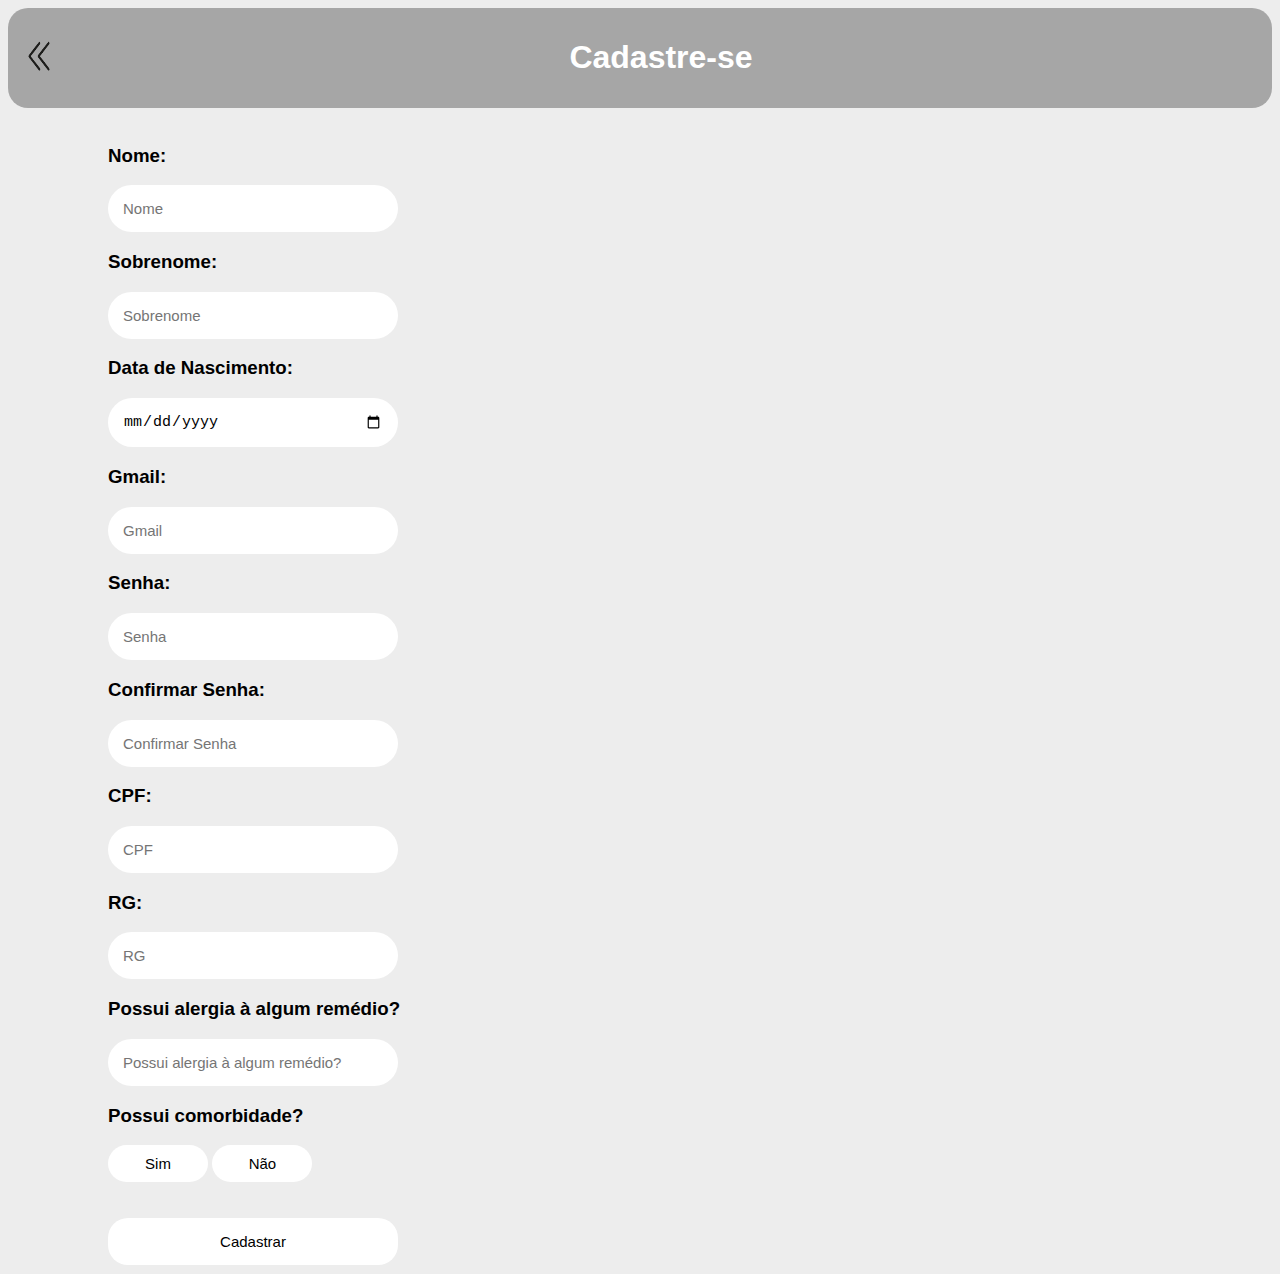
<file: cadastre.html>
<!DOCTYPE html>
<html lang="pt-br">
<head>
    <meta charset="UTF-8">
    <meta name="viewport" content="width=device-width, initial-scale=1.0">
    <link rel="stylesheet" href="https://cdnjs.cloudflare.com/ajax/libs/font-awesome/6.0.0-beta3/css/all.min.css">
    <link rel="stylesheet" href="cadastre.css">
    <title>Criar nova Conta</title>
</head> <!--Tela de cadastro, para quem não tem conta-->
<body>
    <div class="geral">
        <div class="cad">
            <a href="login.php" class="seta">
                <button class="seta"><img src="img/imagem_2024-04-20_205638068-removebg-preview.png" alt="seta para sair"></button>
            </a>
            <div class="cada">
                <h1 class="cade">Cadastre-se</h1>
            </div>
        </div>
         <div class="input">
            <br>
            <div class="inp">
                                <h3>Nome:</h3>
                                <input type="text" placeholder="Nome" required>                 
                                <h3>Sobrenome:</h3>
                                <input type="text" placeholder="Sobrenome" required>
                                <h3>Data de Nascimento:</h3>
                                <input type="date" placeholder="Data de Nascimento" required>
                                <h3>Gmail:</h3>
                                <input type="email" placeholder="Gmail">
                                <h3>Senha:</h3>
                                <input type="password" placeholder="Senha">
                                <h3>Confirmar Senha:</h3>
                                <input type="password" placeholder="Confirmar Senha">
                                <h3>CPF:</h3>
                                <input type="number" id="cpf" placeholder="CPF" maxlength="11" title="Digite um CPF válido (apenas números)" required>
                                <h3>RG:</h3>
                                <input type="number" id="rg" placeholder="RG" maxlength="9" title="Digite um RG válido (apenas números)" required>
                               <h3>Possui alergia à algum remédio?</h3>
                                <input type="text" placeholder="Possui alergia à algum remédio?" required>
                                <h3>Possui comorbidade?</h3>
                                    <button class="si">Sim</button> 
                                    <button class="no">Não</button>
        <br><br><br>
        <a href="login.php"><button class="submit">Cadastrar</button></a>
    </div>
    </div>
    </div>

</body>
</html>
</file>
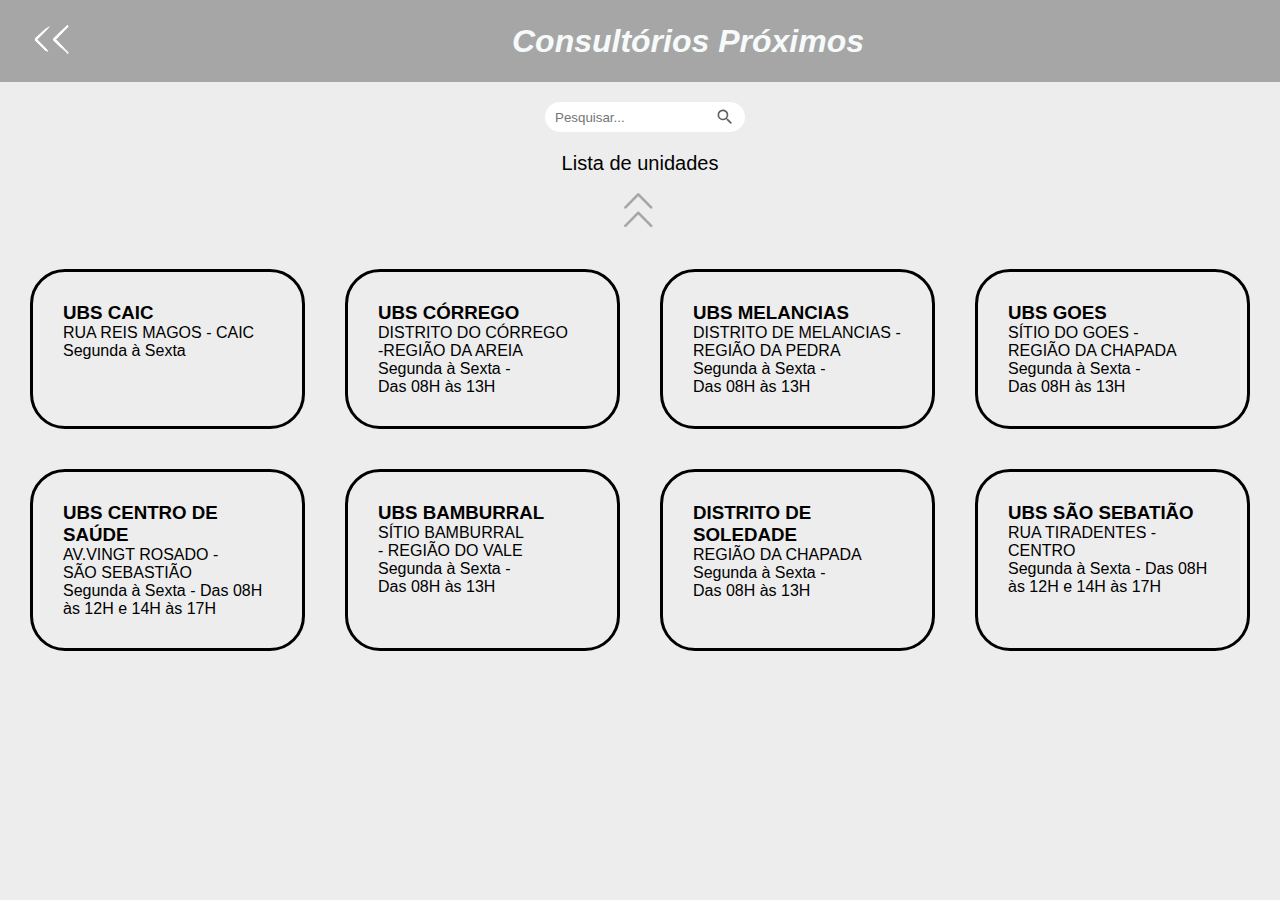
<file: ubs-home.html>
<!DOCTYPE html>
<html lang="en">
<head>
    <meta charset="UTF-8">
    <meta name="viewport" content="width=device-width, initial-scale=1.0">
    <title>Document</title>
    <link rel="stylesheet" href="ubs-homestyle.css">
</head>
<body>
    <header class="header">
        <a href="index.php">
            <div class="seta-home">
                <img src="assets/seta-home.png" alt="">
            </div>
        </a>
    
        <div class="title-header">
            <h1><i>Consultórios Próximos</i></h1>
        </div>
    </header>
    
    <main>

    <div class="search-bar">
        <input placeholder="Pesquisar..." type="search" name="search-bar" id="search-bar"> 
        <svg class="search-icon" xmlns="http://www.w3.org/2000/svg" viewBox="0 0 24 24">
            <path d="M15.5 14h-.79l-.28-.27a6.5 6.5 0 0 0 1.48-5.34c-.47-2.78-2.79-5-5.59-5.34a6.505 6.505 0 0 0-7.27 7.27c.34 2.8 2.56 5.12 5.34 5.59a6.5 6.5 0 0 0 5.34-1.48l.27.28v.79l4.25 4.25c.41.41 1.08.41 1.49 0 .41-.41.41-1.08 0-1.49L15.5 14zm-6 0C7.01 14 5 11.99 5 9.5S7.01 5 9.5 5 14 7.01 14 9.5 11.99 14 9.5 14z"/>
            <path d="M0 0h24v24H0z" fill="none"/>
        </svg>
    </div>

    <div class="unity-list-box">
        <h4 class="title-unity-list">Lista de unidades</h4>
        <img src="assets/seta-up.png" alt="">
    </div>

    <section class="ubs-locals">
        <div class="local-boxes">
            <div class="up-local-boxes">

                <div class="ubs">
                    <h3>UBS CAIC</h3>
                    <p>RUA REIS MAGOS - CAIC</p>
                    <p>Segunda à Sexta</p>
                </div>

                <div class="ubs">
                    <h3>UBS CÓRREGO</h3>
                    <p>DISTRITO DO CÓRREGO <br> -REGIÃO DA AREIA</p>
                    <p>Segunda à Sexta - <br> Das 08H às 13H</p>
                </div>

                <div class="ubs">
                    <h3>UBS MELANCIAS</h3>
                    <p>DISTRITO DE MELANCIAS - <br> REGIÃO DA PEDRA</p>
                    <p>Segunda à Sexta - <br> Das 08H às 13H</p>
                </div>

                <div class="ubs">
                    <h3>UBS GOES</h3>
                    <p>SÍTIO DO GOES - <br> REGIÃO DA CHAPADA</p>
                    <p>Segunda à Sexta - <br> Das 08H às 13H</p>
                </div>
            </div>

            <div class="down-local-boxes">

                <div class="ubs">
                    <h3>UBS CENTRO DE SAÚDE</h3>
                    <p>AV.VINGT ROSADO - <br> SÃO SEBASTIÃO</p>
                    <p>Segunda à Sexta - Das 08H às 12H e 14H às 17H</p>
                </div>

                <div class="ubs">
                    <h3>UBS BAMBURRAL</h3>
                    <p>SÍTIO BAMBURRAL <br> - REGIÃO DO VALE</p>
                    <p>Segunda à Sexta - <br> Das 08H às 13H</p>
                </div>

                <div class="ubs">
                    <h3>DISTRITO DE SOLEDADE</h3>
                    <p>REGIÃO DA CHAPADA</p>
                    <p>Segunda à Sexta - <br> Das 08H às 13H</p>
                </div>

                <div class="ubs">
                    <h3>UBS SÃO SEBATIÃO</h3>
                    <p>RUA TIRADENTES - <br> CENTRO</p>
                    <p>Segunda à Sexta - Das 08H às 12H e 14H às 17H</p>
                </div>
            </div>

        </div>
    </section>

    </main>
</body>
</html>
</file>
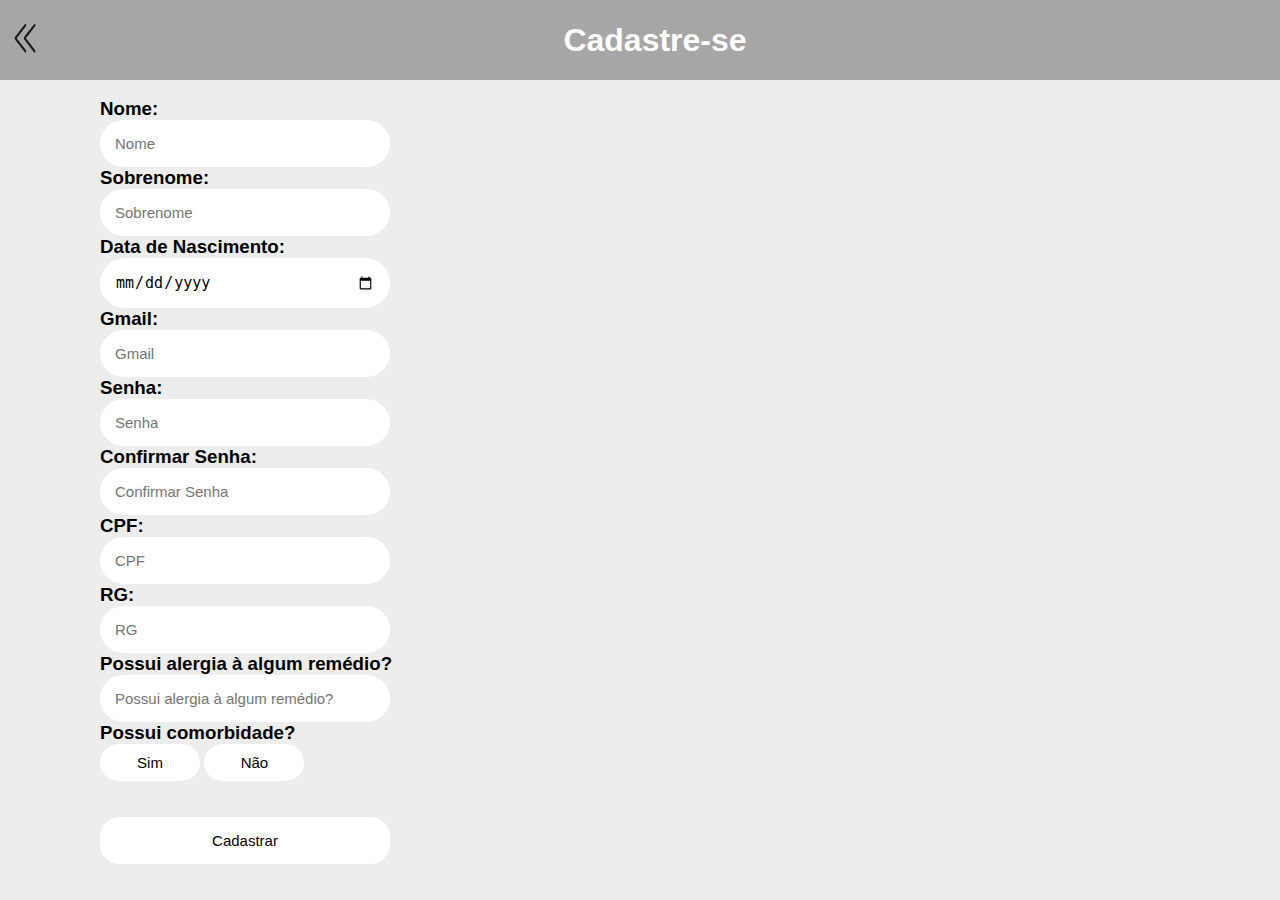
<file: login/cadastre.html>
<!DOCTYPE html>
<html lang="pt-br">
<head>
    <meta charset="UTF-8">
    <meta name="viewport" content="width=device-width, initial-scale=1.0">
    <link rel="stylesheet" href="https://cdnjs.cloudflare.com/ajax/libs/font-awesome/6.0.0-beta3/css/all.min.css">
    <link rel="stylesheet" href="styles/cadastre.css">
    <link rel="shortcut icon" href="../assets/favicon.ico" type="image/x-icon">
    <title>Criar nova Conta</title>
</head> <!--Tela de cadastro, para quem não tem conta-->
<body>
    <div class="geral">
        <div class="cad">
            <a href="login.php" class="seta">
                <button class="seta"><img src="../img/imagem_2024-04-20_205638068-removebg-preview.png" alt="seta para sair"></button>
            </a>
            <div class="cada">
                <h1 class="cade">Cadastre-se</h1>
            </div>
        </div>
         <div class="input">
            <br>
            <div class="inp">
                                <h3>Nome:</h3>
                                <input type="text" placeholder="Nome" required>                 
                                <h3>Sobrenome:</h3>
                                <input type="text" placeholder="Sobrenome" required>
                                <h3>Data de Nascimento:</h3>
                                <input type="date" placeholder="Data de Nascimento" required>
                                <h3>Gmail:</h3>
                                <input type="email" placeholder="Gmail">
                                <h3>Senha:</h3>
                                <input type="password" placeholder="Senha">
                                <h3>Confirmar Senha:</h3>
                                <input type="password" placeholder="Confirmar Senha">
                                <h3>CPF:</h3>
                                <input type="number" id="cpf" placeholder="CPF" maxlength="11" title="Digite um CPF válido (apenas números)" required>
                                <h3>RG:</h3>
                                <input type="number" id="rg" placeholder="RG" maxlength="9" title="Digite um RG válido (apenas números)" required>
                               <h3>Possui alergia à algum remédio?</h3>
                                <input type="text" placeholder="Possui alergia à algum remédio?" required>
                                <h3>Possui comorbidade?</h3>
                                    <button class="si">Sim</button> 
                                    <button class="no">Não</button>
        <br><br><br>
        <a href="login.php"><button class="submit">Cadastrar</button></a>
    </div>
    </div>
    </div>

</body>
</html>
</file>
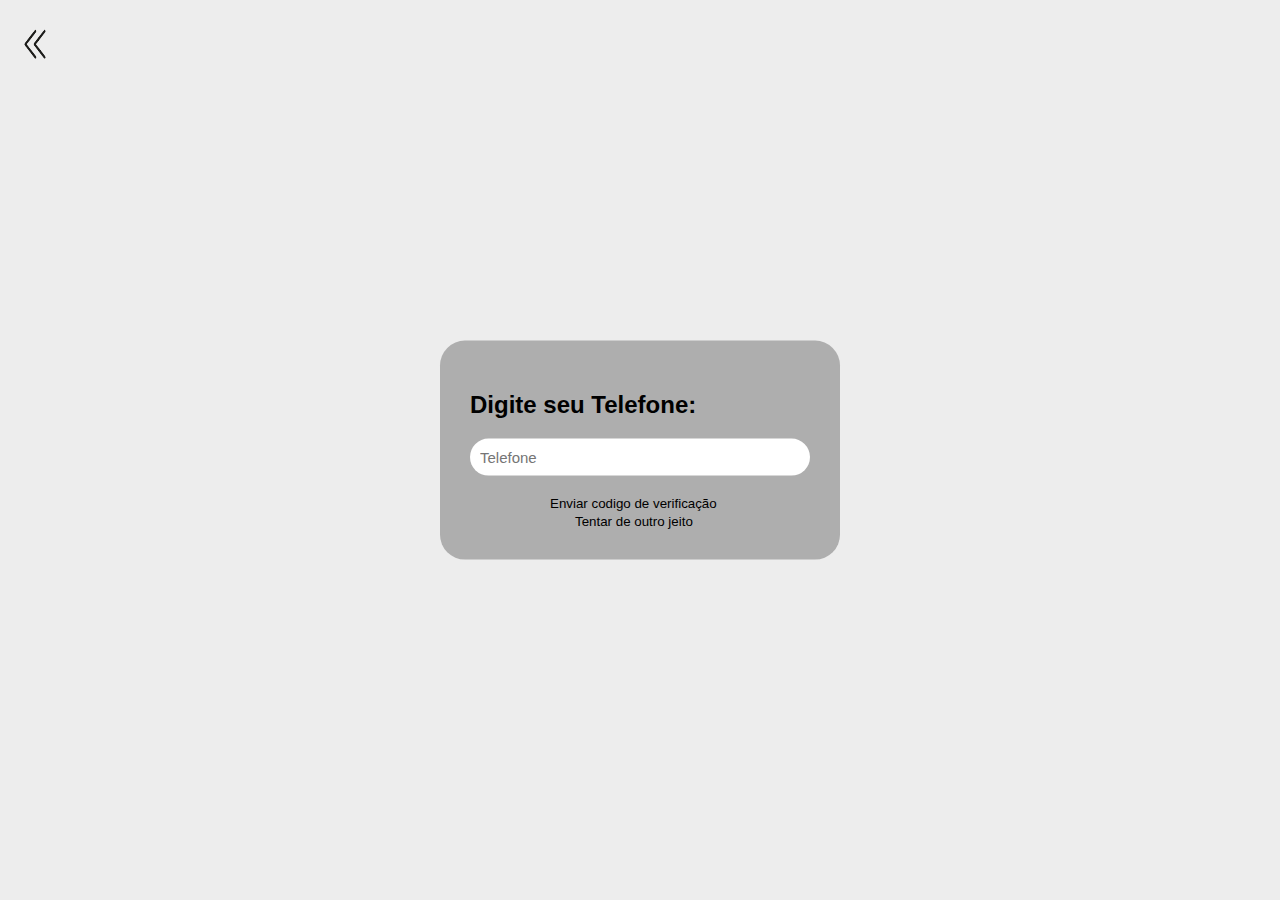
<file: login/celular.html>
<!DOCTYPE html>
<html lang="en">
<head>
    <meta charset="UTF-8">
    <meta name="viewport" content="width=device-width, initial-scale=1.0">
    <link rel="stylesheet" href="styles/celular.css">
    <link rel="stylesheet" href="esqueceu.html">
    <link rel="shortcut icon" href="../assets/favicon.ico" type="image/x-icon">
    <title>Recuperar senha</title>
</head> <!--Tela de recuperar a senha, PELO TELEFONE-->
<body>
    <a href="login.php" class="seta">
        <button class="seta"><img src="../img/imagem_2024-04-20_205638068-removebg-preview.png" alt="seta para sair"></button>
    </a>
    <div class="geral">
        <h2 class="cel">Digite seu Telefone:</h2>
        <input type="number" placeholder="Telefone"> <br> <br>
        <button class="enviar">Enviar codigo de verificação</button> <br>
        <a href="esqueceu.html"><button class="Tentar">Tentar de outro jeito</button></a>
    </div>
    
</body>
</html>
</file>
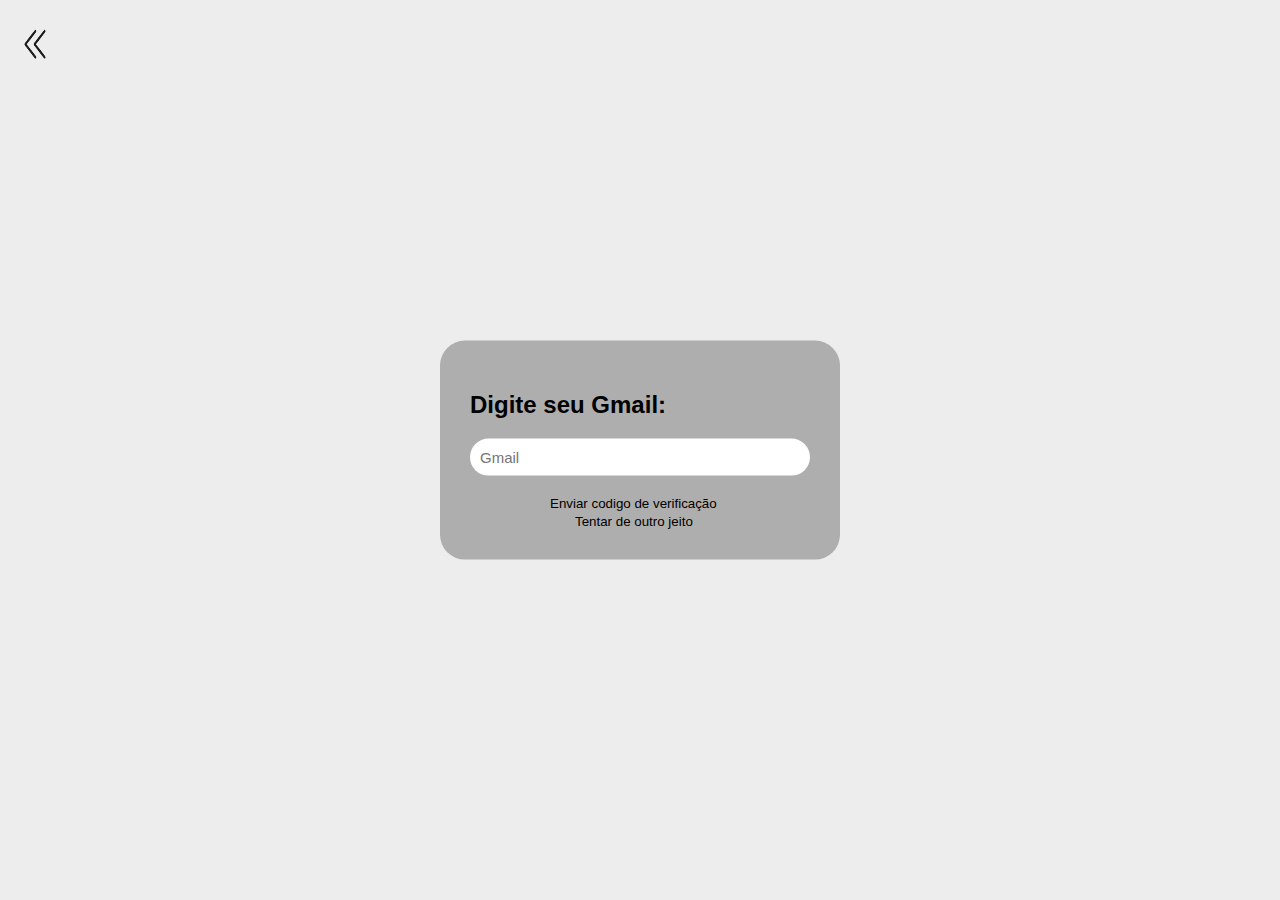
<file: login/esqueceu.html>
<!DOCTYPE html>
<html lang="pt-bt">
<head>
    <meta charset="UTF-8">
    <meta name="viewport" content="width=device-width, initial-scale=1.0">
    <link rel="stylesheet" href="styles/esqueceu.css">
    <link rel="stylesheet" href="celular.html">
    <link rel="shortcut icon" href="../assets/favicon.ico" type="image/x-icon">
    <title>Recuperar senha</title>
</head> <!--Tela de recuperar a senha, PELO GMAIL-->
<body>
    <a href="login.php" class="seta">
        <button class="seta"><img src="../img/imagem_2024-04-20_205638068-removebg-preview.png" alt="seta para sair"></button>
    </a>
    <div class="geral">
    <h2 class="gmail">Digite seu Gmail:</h2>
    <input type="email" placeholder="Gmail"> <br> <br>
    <button class="enviar">Enviar codigo de verificação</button> <br>
    <a href="celular.html"><button class="Tentar">Tentar de outro jeito</button></a>
    </div>
</body>
</html>
</file>
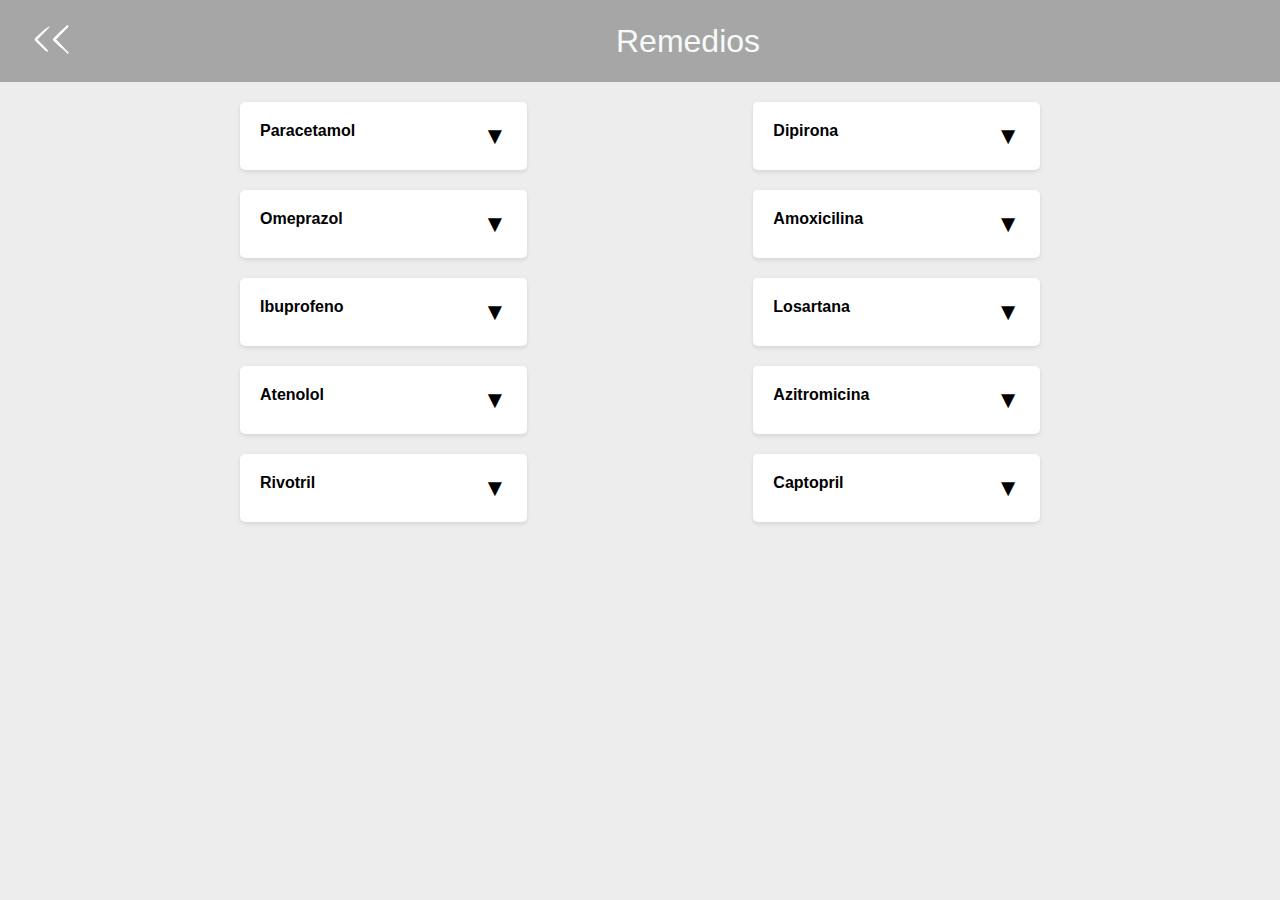
<file: remedios/remedios.html>
<!DOCTYPE html>
<html lang="pt-BR">
<head>
    <meta charset="UTF-8">
    <meta name="viewport" content="width=device-width, initial-scale=1.0">
    <title>Remédios</title>
    <link rel="stylesheet" href="remedios.css">
</head>

<header class="header">
    <a href="../home/index.php"><img src="../assets/seta-home.png" alt=""></a>
    <h1 class="title-header">Remedios</h1>
</header>

<body>
    <div class="container">
        <div class="remedios-container">
            <div class="remedio">
                <div class="nome-remedio">Paracetamol</div>
                <button class="botao-sintomas">&#9660;</button>
                <ul class="sintomas">
                    <li>Dores de cabeça</li>
                    <li>Febre</li>
                    <li>Dores musculares</li>
                </ul>
            </div>

            <div class="remedio">
                <div class="nome-remedio">Dipirona</div>
                <button class="botao-sintomas">&#9660;</button>
                <ul class="sintomas">
                    <li>Dores de cabeça</li>
                    <li>Febre</li>
                    <li>Dores musculares</li>
                </ul>
            </div>

            <div class="remedio">
                <div class="nome-remedio">Omeprazol</div>
                <button class="botao-sintomas">&#9660;</button>
                <ul class="sintomas">
                    <li>Refluxo gastroesofágico</li>
                    <li>Úlcera péptica</li>
                    <li>Indigestão</li>
                </ul>
            </div>

            <div class="remedio">
                <div class="nome-remedio">Amoxicilina</div>
                <button class="botao-sintomas">&#9660;</button>
                <ul class="sintomas">
                    <li>Infecções bacterianas</li>
                    <li>Amigdalite</li>
                    <li>Sinusite</li>
                </ul>
            </div>

            <div class="remedio">
                <div class="nome-remedio">Ibuprofeno</div>
                <button class="botao-sintomas">&#9660;</button>
                <ul class="sintomas">
                    <li>Dores musculares</li>
                    <li>Artrite</li>
                    <li>Febre</li>
                </ul>
            </div>

            <div class="remedio">
                <div class="nome-remedio">Losartana</div>
                <button class="botao-sintomas">&#9660;</button>
                <ul class="sintomas">
                    <li>Hipertensão arterial</li>
                    <li>Insuficiência cardíaca</li>
                    <li>Proteção dos rins em pacientes diabéticos</li>
                </ul>
            </div>

            <div class="remedio">
                <div class="nome-remedio">Atenolol</div>
                <button class="botao-sintomas">&#9660;</button>
                <ul class="sintomas">
                    <li>Hipertensão arterial</li>
                    <li>Angina pectoris</li>
                    <li>Arritmia cardíaca</li>
                </ul>
            </div>

            <div class="remedio">
                <div class="nome-remedio">Azitromicina</div>
                <button class="botao-sintomas">&#9660;</button>
                <ul class="sintomas">
                    <li>Infecções bacterianas</li>
                    <li>Amigdalite</li>
                    <li>Sinusite</li>
                </ul>
            </div>

            <div class="remedio">
                <div class="nome-remedio">Rivotril</div>
                <button class="botao-sintomas">&#9660;</button>
                <ul class="sintomas">
                    <li>Transtornos de ansiedade</li>
                    <li>Episódios de epilepsia</li>
                    <li>Insônia</li>
                </ul>
            </div>

            <div class="remedio">
                <div class="nome-remedio">Captopril</div>
                <button class="botao-sintomas">&#9660;</button>
                <ul class="sintomas">
                    <li>Hipertensão arterial</li>
                    <li>Insuficiência cardíaca</li>
                    <li>Problemas renais em pacientes diabéticos</li>
                </ul>
            </div>
        </div>
    </div>

    <script src="remedios.js"></script>
</body>
</html>
</file>
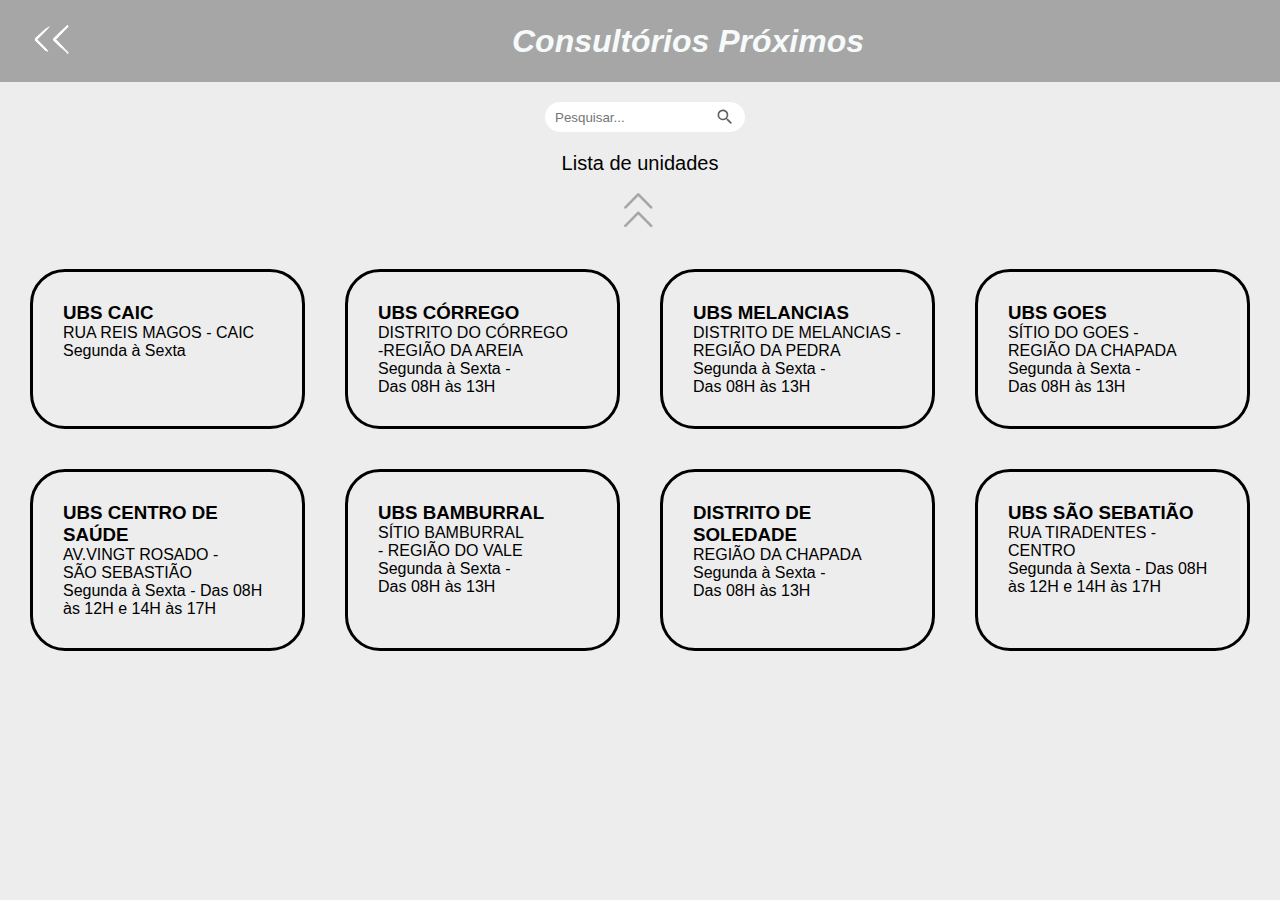
<file: ubs-home/ubs-home.html>
<!DOCTYPE html>
<html lang="en">
<head>
    <meta charset="UTF-8">
    <meta name="viewport" content="width=device-width, initial-scale=1.0">
    <title>Document</title>
    <link rel="stylesheet" href="ubs-homestyle.css">
    <link rel="shortcut icon" href="../assets/favicon.ico" type="image/x-icon">
</head>
<body>
    <header class="header">
        <a href="../home/index.php">
            <div class="seta-home">
                <img src="../assets/seta-home.png" alt="">
            </div>
        </a>
    
        <div class="title-header">
            <h1><i>Consultórios Próximos</i></h1>
        </div>
    </header>
    
    <main>

    <div class="search-bar">
        <input placeholder="Pesquisar..." type="search" name="search-bar" id="search-bar"> 
        <svg class="search-icon" xmlns="http://www.w3.org/2000/svg" viewBox="0 0 24 24">
            <path d="M15.5 14h-.79l-.28-.27a6.5 6.5 0 0 0 1.48-5.34c-.47-2.78-2.79-5-5.59-5.34a6.505 6.505 0 0 0-7.27 7.27c.34 2.8 2.56 5.12 5.34 5.59a6.5 6.5 0 0 0 5.34-1.48l.27.28v.79l4.25 4.25c.41.41 1.08.41 1.49 0 .41-.41.41-1.08 0-1.49L15.5 14zm-6 0C7.01 14 5 11.99 5 9.5S7.01 5 9.5 5 14 7.01 14 9.5 11.99 14 9.5 14z"/>
            <path d="M0 0h24v24H0z" fill="none"/>
        </svg>
    </div>

    <div class="unity-list-box">
        <h4 class="title-unity-list">Lista de unidades</h4>
        <img src="../assets/seta-up.png" alt="">
    </div>

    <section class="ubs-locals">
        <div class="local-boxes">
            <div class="up-local-boxes">

                <div class="ubs">
                    <h3>UBS CAIC</h3>
                    <p>RUA REIS MAGOS - CAIC</p>
                    <p>Segunda à Sexta</p>
                </div>

                <div class="ubs">
                    <h3>UBS CÓRREGO</h3>
                    <p>DISTRITO DO CÓRREGO <br> -REGIÃO DA AREIA</p>
                    <p>Segunda à Sexta - <br> Das 08H às 13H</p>
                </div>

                <div class="ubs">
                    <h3>UBS MELANCIAS</h3>
                    <p>DISTRITO DE MELANCIAS - <br> REGIÃO DA PEDRA</p>
                    <p>Segunda à Sexta - <br> Das 08H às 13H</p>
                </div>

                <div class="ubs">
                    <h3>UBS GOES</h3>
                    <p>SÍTIO DO GOES - <br> REGIÃO DA CHAPADA</p>
                    <p>Segunda à Sexta - <br> Das 08H às 13H</p>
                </div>
            </div>

            <div class="down-local-boxes">

                <div class="ubs">
                    <h3>UBS CENTRO DE SAÚDE</h3>
                    <p>AV.VINGT ROSADO - <br> SÃO SEBASTIÃO</p>
                    <p>Segunda à Sexta - Das 08H às 12H e 14H às 17H</p>
                </div>

                <div class="ubs">
                    <h3>UBS BAMBURRAL</h3>
                    <p>SÍTIO BAMBURRAL <br> - REGIÃO DO VALE</p>
                    <p>Segunda à Sexta - <br> Das 08H às 13H</p>
                </div>

                <div class="ubs">
                    <h3>DISTRITO DE SOLEDADE</h3>
                    <p>REGIÃO DA CHAPADA</p>
                    <p>Segunda à Sexta - <br> Das 08H às 13H</p>
                </div>

                <div class="ubs">
                    <h3>UBS SÃO SEBATIÃO</h3>
                    <p>RUA TIRADENTES - <br> CENTRO</p>
                    <p>Segunda à Sexta - Das 08H às 12H e 14H às 17H</p>
                </div>
            </div>

        </div>
    </section>

    </main>
</body>
</html>
</file>
<file: cadastre.css>
body{
    background: #EDEDED; /*Deixa a parte de cadastro bonita.*/
    font-family: Arial, Helvetica, sans-serif;
}

.cad {
    display: flex;
    align-items: center; 
    background-color: rgba(166, 166, 166, 1);
    padding: 10px;
    color: white;
    border-radius: 20px;
}

.cada {
    flex-grow: 1; 
    display: flex;
    justify-content: center; 
}

.seta {
    background: transparent;
    border: none;
    color: white;
}

.seta img {
    width: 30px;
    height: 30px;
    transition: all 0.3s ease;
    cursor: pointer;
}

.seta:hover img {
    width: 40px;
    height: 40px;
}
.inp{
   margin-left: 100px;
}
input{
    padding: 15px;
    border-radius: 50px;
    width: 260px;
    outline: none;
    border: #EDEDED;
    font-size: 15px;
}
.si {
        width: 100px;
        padding: 10px;
        border: none;
        border-radius: 20px;
        font-size: 15px;
        background-color: white;
        color: black;
        cursor: pointer;
    }
    
    .si:hover {
        background-color: black;
        color: white;
        width: 120px;
        padding: 15px;
        transition: all 0.3s ease;
    }
    
    .no {
        width: 100px;
        padding: 10px;
        border: none;
        border-radius: 20px;
        font-size: 15px;
        background-color: white;
        color: black;
        cursor: pointer;
    }
    
    .no:hover {
        background-color: black;
        color: white;
        width: 120px;
        padding: 15px;
        transition: all 0.3s ease;
    }
    .submit{
        width: 290px;
        padding: 15px;
        border: none;
        border-radius: 20px;
        font-size: 15px;
        background-color: white;
        color: black;
        cursor: pointer;
    }
    .submit:hover{
        background-color: black;
        color: white;
        width: 310px;
        padding: 20px;
        transition: all 0.3s ease;
    }
    .imga img {
        width: 50px; 
        height: 50px; 
    }
    .imga {
        background-color: transparent; 
        border: none;
        cursor: pointer; 
    }
    .imga:hover{
        width: 65px;
        height: 65px;
        transition: all 0.3s ease;
    }
</file>
<file: ubs-homestyle.css>
*{
        margin: 0;
        padding: 0;
        font-family: Arial, Helvetica, sans-serif;
        text-decoration: none;
}
body{
    background-color: #ededed;
}
header{
    background-color: #a6a6a6;
    display: flex;
    align-items: center;
    padding: 10px;
    color: #f6fafb;
}
.title-header{
    font-weight: 10;
    margin: auto;
    align-items: center;
    display: flex;
}

/* Estilos da barra de pesquisa: abaixo */

.search-bar {
    display: flex;
    align-items: center;
    margin: 20px auto;
    justify-content: center;
    position: relative;
}

.search-bar input {
    padding-right: 40px;
    border-radius: 20px;
    border: none;
    background-color: #ffffff;
    color: #333;
    height: 30px;
    width: 200px;
    padding-left: 10px;
    box-sizing: border-box;
}

.search-icon {
    width: 20px;
    height: 20px;
    fill: #616161;
    cursor: pointer;
    margin-left: -30px;
}

/* ^Estilos da barra de pesquisa^ */

.unity-list-box{
    margin: auto;
    text-align: center;
    margin-bottom: -80px;
}

.unity-list-box img{
    width: 90px;
    height: 70px;
}
.unity-list-box h4{
    margin: auto;
    font-weight: 10;
    font-size: 20px;
    text-align: center
}

/*UBS LOCALS: ABAIXO*/

.local-boxes{
    display: flex;
    margin: auto;
    flex-direction: column;
    justify-content: center;
    margin: 30px;
}
.ubs{
    border-radius: 35px;
    border: black;
    border-style: solid;
    padding: 30px;
    width: 300px;
}
.up-local-boxes{
    display: flex;
    gap: 2.5rem;
    justify-content: center;
    margin-top: 70px;
    margin-bottom: 40px;
}
.down-local-boxes{
    display: flex;
    gap: 2.5rem;
    justify-content: center;
}

@media(max-width: 800px){
    .up-local-boxes{
        display: flex;
        flex-direction: column;
        justify-content: center;
        margin: auto;
    }
    .down-local-boxes{
        display: flex;
        flex-direction: column;
        justify-content: center;
        margin: auto;
        margin-top: 20px;
    }
    .ubs{
        width: 200px;
        align-items: center;
        justify-content: center;
    }

    .unity-list-box img{
        width: 90px;
        height: 70px;
        margin-bottom: 60px;
    }

}
</file>
<file: login/styles/cadastre.css>
*{
    margin: 0;
    padding: 0;
}
body{
    background: #EDEDED; /*Deixa a parte de cadastro bonita.*/
    font-family: Arial, Helvetica, sans-serif;
}

.cad {
    display: flex;
    align-items: center; 
    background-color: rgba(166, 166, 166, 1);
    padding: 10px;
    color: white;
    height: 60px;
 
}

.cada {
    flex-grow: 1; 
    display: flex;
    justify-content: center; 
}

.seta {
    background: transparent;
    border: none;
    color: white;
}

.seta img {
    width: 30px;
    height: 30px;
    transition: all 0.3s ease;
    cursor: pointer;
}

.seta:hover img {
    width: 40px;
    height: 40px;
}
.inp{
   margin-left: 100px;
}
input{
    padding: 15px;
    border-radius: 50px;
    width: 260px;
    outline: none;
    border: #EDEDED;
    font-size: 15px;
}
.si {
        width: 100px;
        padding: 10px;
        border: none;
        border-radius: 20px;
        font-size: 15px;
        background-color: white;
        color: black;
        cursor: pointer;
    }
    
    .si:hover {
        background-color: black;
        color: white;
        width: 120px;
        padding: 15px;
        transition: all 0.3s ease;
    }
    
    .no {
        width: 100px;
        padding: 10px;
        border: none;
        border-radius: 20px;
        font-size: 15px;
        background-color: white;
        color: black;
        cursor: pointer;
    }
    
    .no:hover {
        background-color: black;
        color: white;
        width: 120px;
        padding: 15px;
        transition: all 0.3s ease;
    }
    .submit{
        width: 290px;
        padding: 15px;
        border: none;
        border-radius: 20px;
        font-size: 15px;
        background-color: white;
        color: black;
        cursor: pointer;
    }
    .submit:hover{
        background-color: black;
        color: white;
        width: 310px;
        padding: 20px;
        transition: all 0.3s ease;
    }
    .imga img {
        width: 50px; 
        height: 50px; 
    }
    .imga {
        background-color: transparent; 
        border: none;
        cursor: pointer; 
    }
    .imga:hover{
        width: 65px;
        height: 65px;
        transition: all 0.3s ease;
    }
</file>
<file: login/styles/celular.css>
body{
    background: #EDEDED;  /*Deixa a tela de recuperar a senha bonita. PELO TELEFONE*/
    font-family: Arial, Helvetica, sans-serif;
    
}
.seta {
    background: transparent;
    border: none;
    color: white;
    margin-top: 20px;
    margin-left: 3px;
}

.seta img {
    width: 30px;
    height: 30px;
    transition: all 0.3s ease;
    cursor: pointer;
}

.seta:hover img {
    width: 40px;
    height: 40px;
}
.geral{
background-color: rgba(166, 166, 166, 0.9); 
position: absolute;
top: 50%;
left: 50%;
transform: translate(-50%,-50%);
padding: 30px;
border-radius: 25px;
color: #000;
}
input{
    padding: 10px;
    border-radius: 50px;
    width: 320px;
    outline: none;
    border: #EDEDED;
    font-size: 15px;
}
.enviar{
    padding-left: 80px;
    background: transparent;
    border: none;
    cursor: pointer;
}
.enviar:hover{
    color: #EDEDED;

}
.Tentar{
   padding-left: 105px;
    background: transparent;
    border: none;
    cursor: pointer;
}
.Tentar:hover{
    color: #EDEDED;
}
</file>
<file: login/styles/esqueceu.css>
body{
    background: #EDEDED; /*Deixa a tela de recuperar a senha bonita. PELO GMAIL*/
    font-family: Arial, Helvetica, sans-serif;
    
}
.seta {
    background: transparent;
    border: none;
    color: white;
    margin-top: 20px;
    margin-left: 3px;
}

.seta img {
    width: 30px;
    height: 30px;
    transition: all 0.3s ease;
    cursor: pointer;
}

.seta:hover img {
    width: 40px;
    height: 40px;
}
.geral{
background-color: rgba(166, 166, 166, 0.9); 
position: absolute;
top: 50%;
left: 50%;
transform: translate(-50%,-50%);
padding: 30px;
border-radius: 25px;
color: #000;
}
input{
    padding: 10px;
    border-radius: 50px;
    width: 320px;
    outline: none;
    border: #EDEDED;
    font-size: 15px;
}
.enviar{
    padding-left: 80px;
    background: transparent;
    border: none;
    cursor: pointer;
}
.enviar:hover{
    color: #EDEDED;

}
.Tentar{
   padding-left: 105px;
    background: transparent;
    border: none;
    cursor: pointer;
}
.Tentar:hover{
    color: #EDEDED;
}
</file>
<file: remedios/remedios.css>
body {
    font-family: Arial, sans-serif;
    margin: 0;
    padding: 0;
    background-color: #ededed;
}

header{
    background-color: #a6a6a6;
    display: flex;
    align-items: center;
    padding: 10px;
    color: #f6fafb;
}
.title-header{
    font-weight: 10;
    margin: auto;
    align-items: center;
    display: flex;
}

.container {
    max-width: 800px;
    margin: 20px auto;
    padding: 0 20px;
}

.container li{
    list-style: none;
}

h1 {
    text-align: center;
    margin-bottom: 30px;
}

.remedios-container {
    display: flex;
    flex-wrap: wrap;
    justify-content: space-between;
}

.remedio {
    width: calc(33.333% - 20px);
    background-color: #fff;
    padding: 20px;
    margin-bottom: 20px;
    border-radius: 5px;
    box-shadow: 0 2px 4px rgba(0, 0, 0, 0.1);
    position: relative;
}

.nome-remedio {
    font-weight: bold;
    margin-bottom: 10px;
}

.botao-sintomas {
    position: absolute;
    top: 20px;
    right: 20px;
    background-color: transparent;
    color: #000;
    border: none;
    padding: 0;
    font-size: 24px;
    cursor: pointer;
}

.sintomas {
    display: none;
    margin-top: 20px;
    position: absolute;
    top: calc(100% + 5px);
    left: 0;
    background-color: #f0f0f0;
    padding: 10px;
    border-radius: 5px;
    box-shadow: 0 2px 4px rgba(0, 0, 0, 0.1);
    z-index: 1;
}

.sintomas.show {
    display: block;
}


@media(max-width: 800px) {
    .remedios-container{
        display: flex;
        flex-direction: column;
        margin: auto;
        justify-content: center;
        margin-top: 10px;
    }
    .remedio{
        width: 300px;
        margin: auto;
        margin-bottom: 20px;
    }
    .container{
        margin: auto;
    }
}
</file>
<file: ubs-home/ubs-homestyle.css>
*{
        margin: 0;
        padding: 0;
        font-family: Arial, Helvetica, sans-serif;
        text-decoration: none;
}
body{
    background-color: #ededed;
}
header{
    background-color: #a6a6a6;
    display: flex;
    align-items: center;
    padding: 10px;
    color: #f6fafb;
}
.title-header{
    font-weight: 10;
    margin: auto;
    align-items: center;
    display: flex;
}

/* Estilos da barra de pesquisa: abaixo */

.search-bar {
    display: flex;
    align-items: center;
    margin: 20px auto;
    justify-content: center;
    position: relative;
}

.search-bar input {
    padding-right: 40px;
    border-radius: 20px;
    border: none;
    background-color: #ffffff;
    color: #333;
    height: 30px;
    width: 200px;
    padding-left: 10px;
    box-sizing: border-box;
}

.search-icon {
    width: 20px;
    height: 20px;
    fill: #616161;
    cursor: pointer;
    margin-left: -30px;
}

/* ^Estilos da barra de pesquisa^ */

.unity-list-box{
    margin: auto;
    text-align: center;
    margin-bottom: -80px;
}

.unity-list-box img{
    width: 90px;
    height: 70px;
}
.unity-list-box h4{
    margin: auto;
    font-weight: 10;
    font-size: 20px;
    text-align: center
}

/*UBS LOCALS: ABAIXO*/

.local-boxes{
    display: flex;
    margin: auto;
    flex-direction: column;
    justify-content: center;
    margin: 30px;
}
.ubs{
    border-radius: 35px;
    border: black;
    border-style: solid;
    padding: 30px;
    width: 300px;
}
.up-local-boxes{
    display: flex;
    gap: 2.5rem;
    justify-content: center;
    margin-top: 70px;
    margin-bottom: 40px;
}
.down-local-boxes{
    display: flex;
    gap: 2.5rem;
    justify-content: center;
}

@media(max-width: 800px){
    .up-local-boxes{
        display: flex;
        flex-direction: column;
        justify-content: center;
        margin: auto;
    }
    .down-local-boxes{
        display: flex;
        flex-direction: column;
        justify-content: center;
        margin: auto;
        margin-top: 20px;
    }
    .ubs{
        width: 200px;
        align-items: center;
        justify-content: center;
    }

    .unity-list-box img{
        width: 90px;
        height: 70px;
        margin-bottom: 60px;
    }

}
</file>
